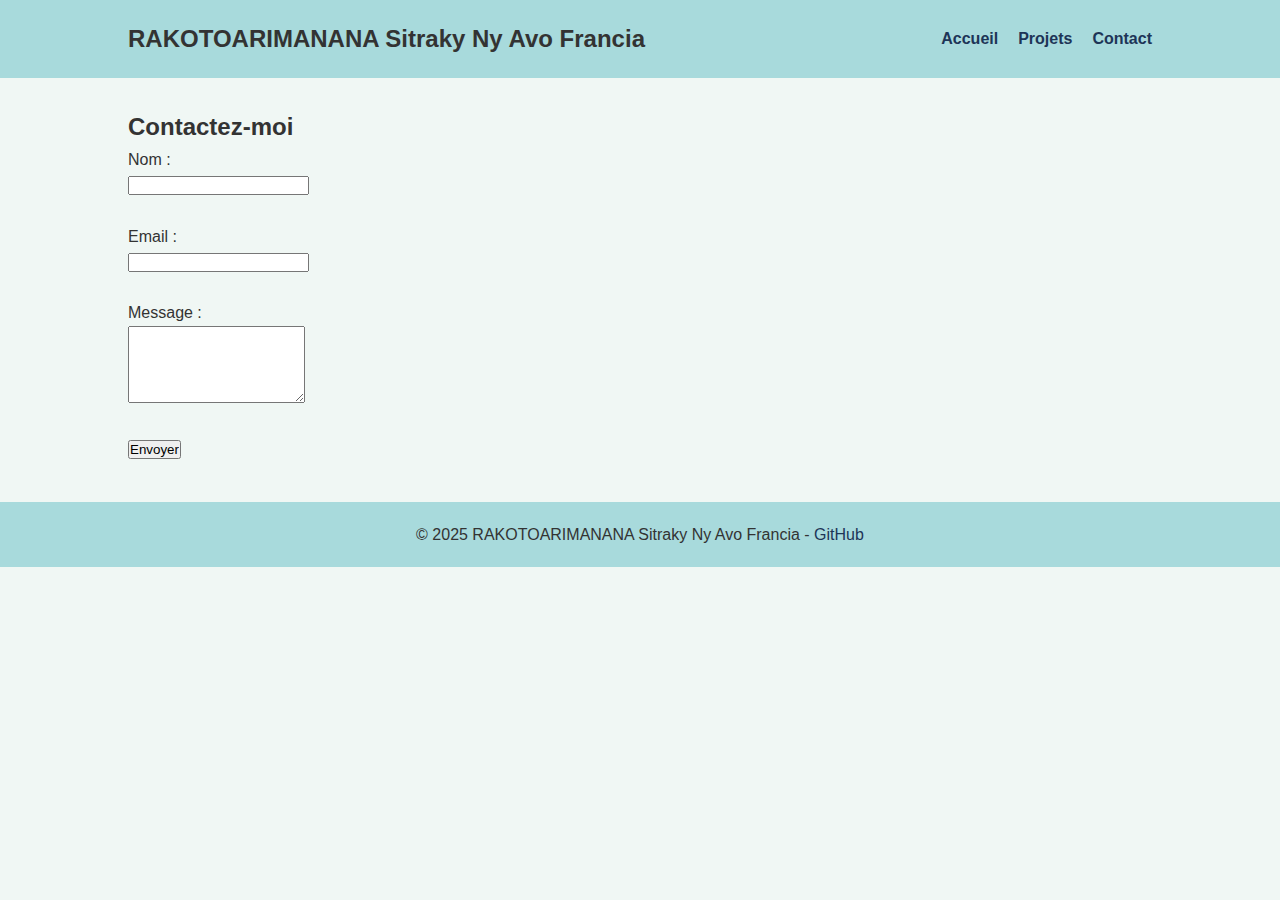
<file: contact.html>
<!DOCTYPE html>
<html lang="fr">
<head>
    <meta charset="UTF-8">
    <meta name="viewport" content="width=device-width, initial-scale=1.0">
    <title>Contact - RAKOTOARIMANANA Sitraky Ny Avo Francia</title>
    <link rel="stylesheet" href="style.css">
</head>
<body>
    <header>
        <nav>
            <h1>RAKOTOARIMANANA Sitraky Ny Avo Francia</h1>
            <ul>
                <li><a href="index.html">Accueil</a></li>
                <li><a href="projects.html">Projets</a></li>
                <li><a href="contact.html">Contact</a></li>
            </ul>
        </nav>
    </header>

    <main>
        <h2>Contactez-moi</h2>
        <form action="mailto:17francia065a@gmail.com" method="post" enctype="text/plain">
            <label>Nom :</label><br>
            <input type="text" name="name" required><br><br>

            <label>Email :</label><br>
            <input type="email" name="email" required><br><br>

            <label>Message :</label><br>
            <textarea name="message" rows="5" required></textarea><br><br>

            <input type="submit" value="Envoyer">
        </form>
    </main>

    <footer>
        <p>&copy; 2025 RAKOTOARIMANANA Sitraky Ny Avo Francia - <a href="https://github.com/francia06" target="_blank">GitHub</a></p>
    </footer>
</body>
</html>
</file>
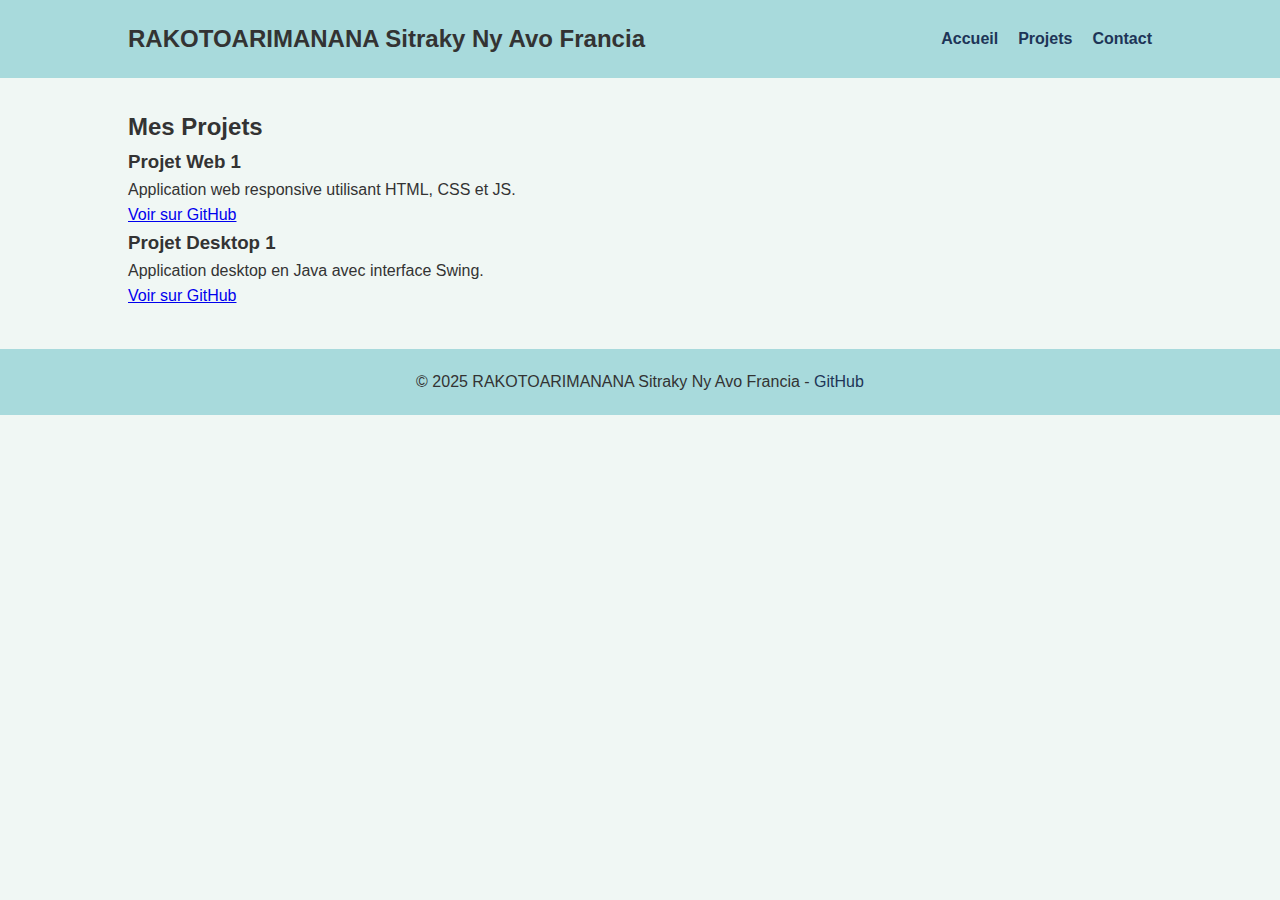
<file: projects.html>
<!DOCTYPE html>
<html lang="fr">
<head>
    <meta charset="UTF-8">
    <meta name="viewport" content="width=device-width, initial-scale=1.0">
    <title>Projets - RAKOTOARIMANANA Sitraky Ny Avo Francia</title>
    <link rel="stylesheet" href="style.css">
</head>
<body>
    <header>
        <nav>
            <h1>RAKOTOARIMANANA Sitraky Ny Avo Francia</h1>
            <ul>
                <li><a href="index.html">Accueil</a></li>
                <li><a href="projects.html">Projets</a></li>
                <li><a href="contact.html">Contact</a></li>
            </ul>
        </nav>
    </header>

    <main>
        <h2>Mes Projets</h2>
        <div class="project-list">
            <div class="project-card">
                <h3>Projet Web 1</h3>
                <p>Application web responsive utilisant HTML, CSS et JS.</p>
                <a href="https://github.com/francia06/projetweb1" target="_blank">Voir sur GitHub</a>
            </div>
            <div class="project-card">
                <h3>Projet Desktop 1</h3>
                <p>Application desktop en Java avec interface Swing.</p>
                <a href="https://github.com/francia06/projetdesktop1" target="_blank">Voir sur GitHub</a>
            </div>
        </div>
    </main>

    <footer>
        <p>&copy; 2025 RAKOTOARIMANANA Sitraky Ny Avo Francia  - <a href="https://github.com/francia06" target="_blank">GitHub</a></p>
    </footer>
</body>
</html>
</file>
<file: style.css>
/* RESET */
* {
    margin: 0;
    padding: 0;
    box-sizing: border-box;
    font-family: Arial, sans-serif;
}

body {
    background-color: #f0f7f4; /* vert pastel doux */
    color: #333;
    line-height: 1.6;
}

header {
    background-color: #a8dadc; /* ton vert pastel foncé */
    padding: 20px 0;
}

nav {
    width: 80%;
    margin: 0 auto;
    display: flex;
    justify-content: space-between;
    align-items: center;
}

nav h1 {
    font-size: 24px;
}

nav ul {
    list-style: none;
    display: flex;
}

nav ul li {
    margin-left: 20px;
}

nav ul li a {
    text-decoration: none;
    color: #1d3557;
    font-weight: bold;
}

nav ul li a:hover {
    color: #457b9d;
}

main {
    width: 80%;
    margin: 30px auto;
}

.intro {
    text-align: center;
    margin-bottom: 40px;
}

.skills ul {
    list-style: square;
    margin-top: 10px;
    padding-left: 20px;
}

footer {
    text-align: center;
    padding: 20px 0;
    background-color: #a8dadc;
    margin-top: 40px;
}

footer a {
    text-decoration: none;
    color: #1d3557;
}
</file>
